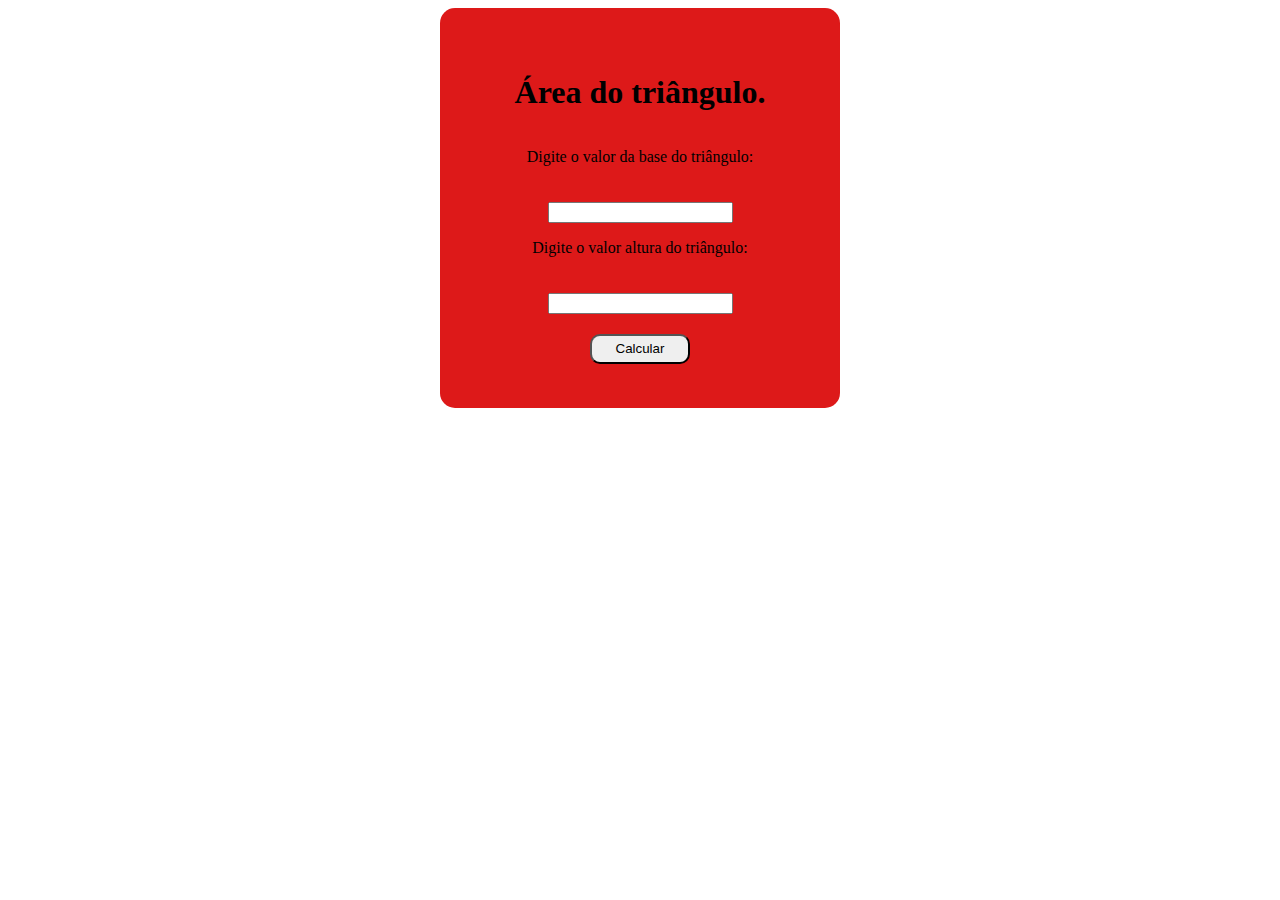
<file: area/index.html>
<!DOCTYPE html>
<html lang="pt-BR">
<head>
    <meta charset="UTF-8">
    <meta name="viewport" content="width=device-width, initial-scale=1.0">
    <link rel="stylesheet" href="style.css">
    <title>Área do triângulo</title>
</head>
<body>
    <div id="container">
        <h1>Área do triângulo.</h1>
        <p>Digite o valor da base do triângulo:</p>
        <input type="number" name="num" id="num">
        <p>Digite o valor altura do triângulo:</p>
        <input type="number" name="num2" id="num2">
        <button id="botao">Calcular</button>
        <div id="res"></div>
    </div>
    <script src="script.js"></script>
</body>
</html>
</file>
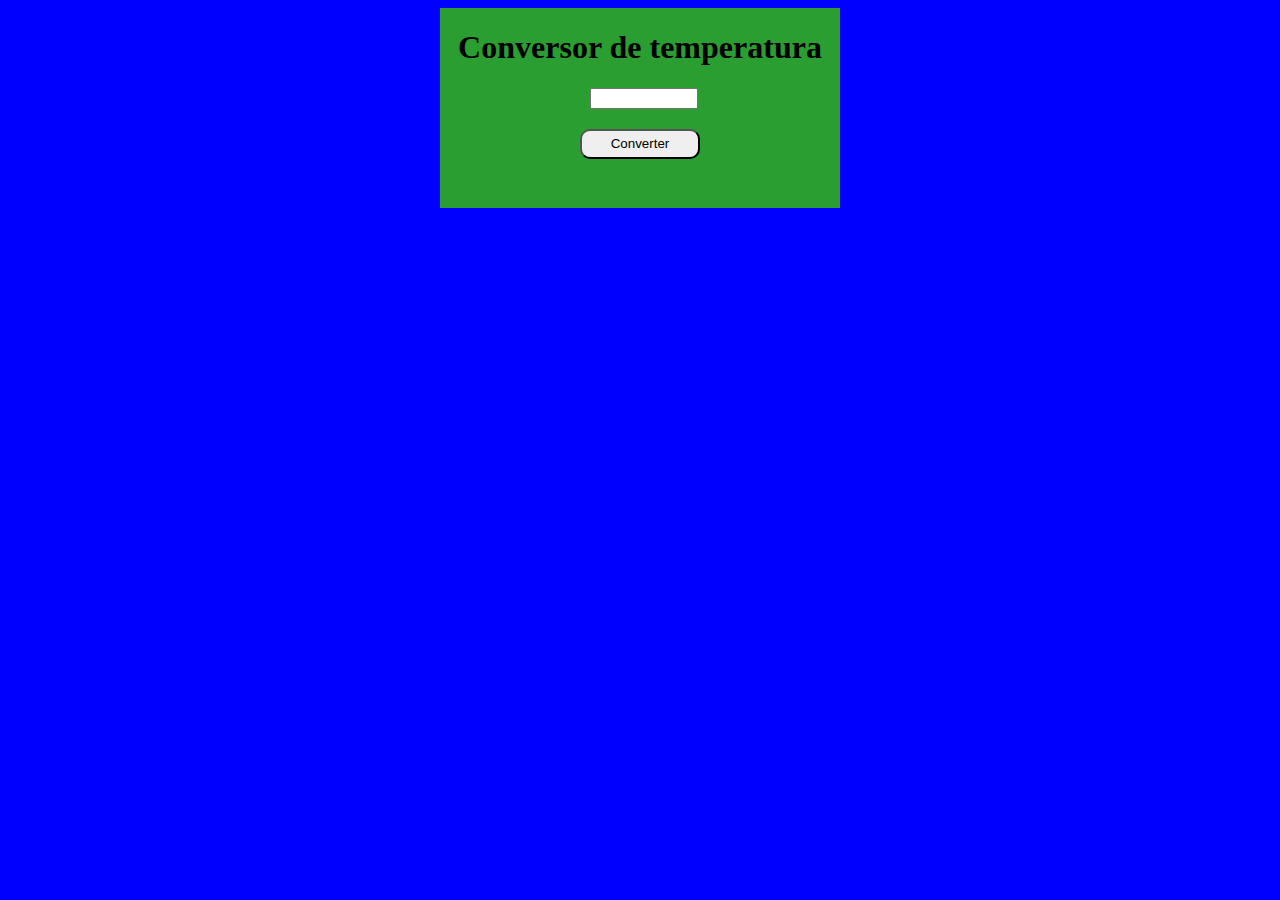
<file: conversortemp/index.html>
<!DOCTYPE html>
<html lang="pt-BR">
<head>
    <meta charset="UTF-8">
    <link rel="stylesheet" href="styles.css">
    <title>Conversor de temperatura para Celsius</title>
</head>
<body>
    <div id="container">
        <h1>Conversor de temperatura</h1>
        <div id="fahrenheit">
            <input type="number" name="num" id="num">
        </div>
        <button id="btn" onclick="converter()">Converter</button>
        <div id="res">

        </div>
    </div>
    <script src="script.js"></script>
</body>
</html>
</file>
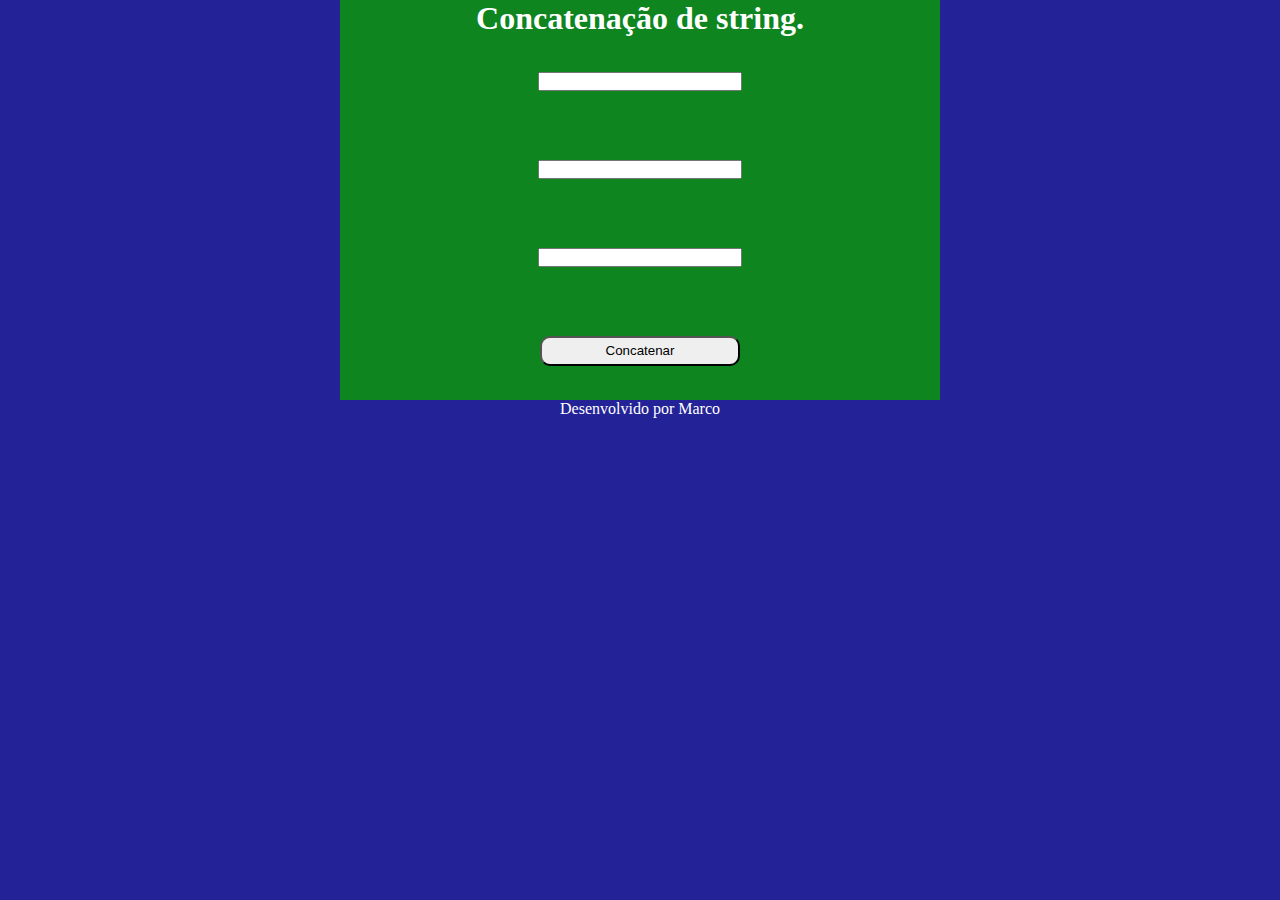
<file: string/index.html>
<!DOCTYPE html>
<html lang="pt-BR">
<head>
    <meta charset="UTF-8">
    <meta name="viewport" content="width=device-width, initial-scale=1.0">
    <link rel="stylesheet" href="styles.css">
    <title>Concatenação de string</title>
</head>
<body>
    <header></header>
    <main>
        <div id="container">
            <h1>Concatenação de string.</h1>
            <input type="text" name="name" id="name">
            <input type="text" name="age" id="age">
            <input type="text" name="city" id="city">
            <button class="btn-concat">Concatenar</button>
            <div id="res">
    
            </div>
        </div>
    </main>
    <footer>
        <div id="rodape">
            <p>Desenvolvido por Marco</p>
        </div>
    </footer>
    <script src="script.js"></script>
</body>
</html>
</file>
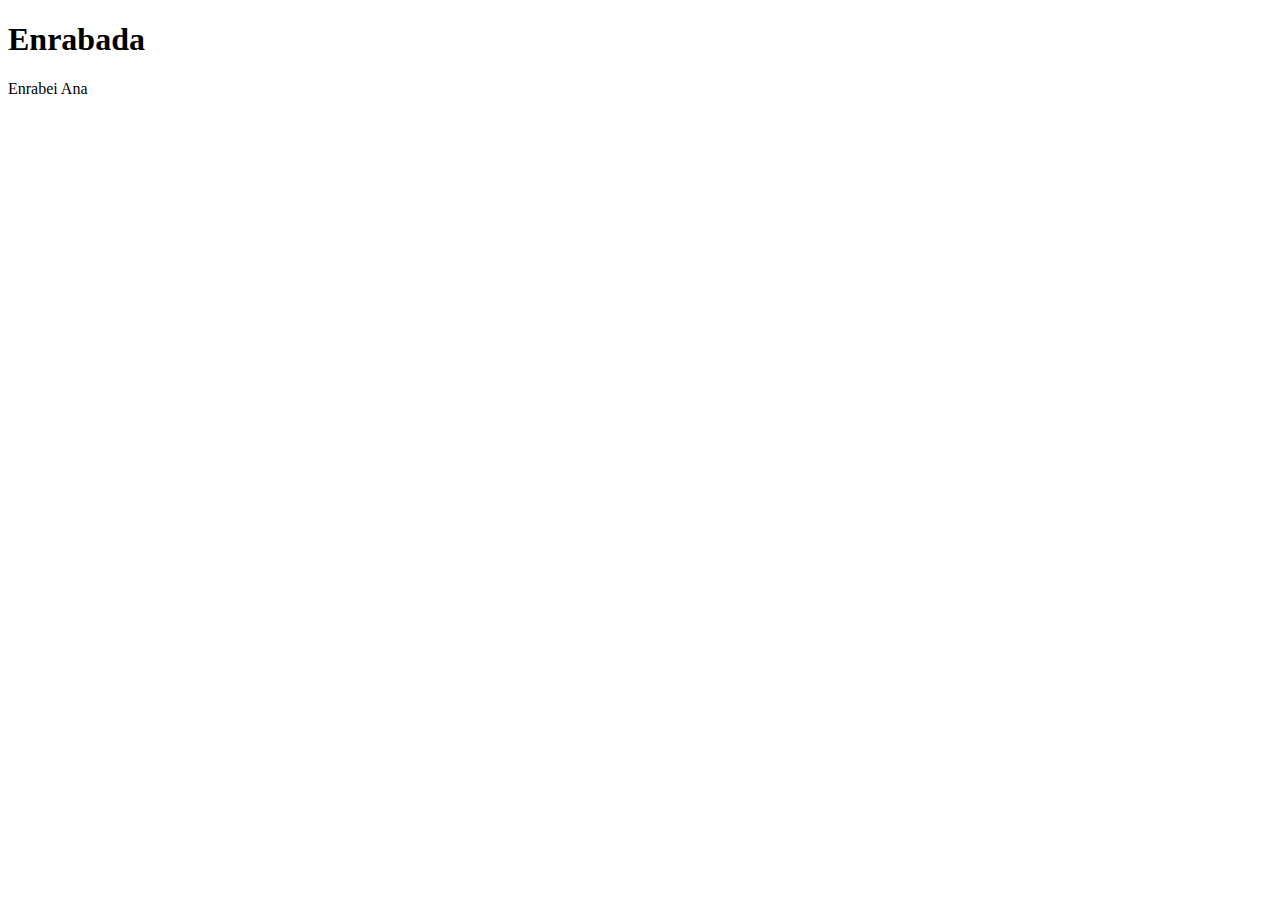
<file: objetos/ob.html>
<!DOCTYPE html>
<html lang="en">
<head>
    <meta charset="UTF-8">
    <meta name="viewport" content="width=device-width, initial-scale=1.0">
    <title>Document</title>
</head>
<body>
    <h1>Enrabada</h1>
    <p id="bunda"></p>
    <script>
        const calcinha = {
            nome: "Enrabei",
            sobremone: "Ana",
            buceta: function() {
                return this.nome +" "+ this.sobremone
            }
        }
        document.getElementById('bunda').innerHTML = calcinha.buceta()
    </script>
</body>
</html>
</file>
<file: area/style.css>
#container {
    background-color: rgb(221, 25, 25);
    width: 400px;
    height: 400px;
    margin: 0 auto;
    display: flex;
    flex-direction: column;
    justify-content: center;
    align-items: center;
    border-radius: 15px;
}

#container #num {
    margin-top: 20px;
}

#container #num2 {
    margin-top: 20px;
}

#container button {
    margin-top: 20px;
    width: 100px;
    height: 30px;
    border-radius: 10px;
}
</file>
<file: conversortemp/styles.css>
body {
    background-color: blue;
}

#container {
    box-sizing: border-box;
    background-color: rgb(42, 158, 48);
    width: 400px;
    height: 200px;
    margin: 0 auto;
    display: flex;
    flex-direction: column;
}

#container h1 {
    text-align: center;
}

#fahrenheit #num {
    width: 100px;
    display: flex;
    margin-left: 150px;
    justify-content: center;
    align-items: center;
}

#btn {
    margin-top: 20px;
    width: 120px;
    height: 30px;
    text-align: center;
    justify-content: center;
    margin-left: 140px;
    border-radius: 10px;
}
</file>
<file: string/styles.css>
* {
    margin: 0;
    padding: 0;
}

:root {
    --body-color:  rgba(10, 10, 139, 0.897);
    --container-color-primary: rgba(10, 150, 10, 0.856);
    --container-color-text: #fff;
    --button-color-hover: deeppink;
}

body {
    background-color: var(--body-color);
}

#container {
    background-color: var(--container-color-primary);
    width: 600px;
    height: 400px;
    margin: 0 auto;
    display: flex;
    flex-direction: column;
    text-align: center;
    color: var(--container-color-text);
}

#container #name, #age, #city, .btn-concat {
    width: 200px;
    margin: auto;
}

.btn-concat {
    height: 30px;
    border-radius: 10px;
}

.btn-concat:hover {
    background-color: var(--button-color-hover);
}

#rodape > p {
    text-align: center;
    color: var(--container-color-text);
}
</file>
